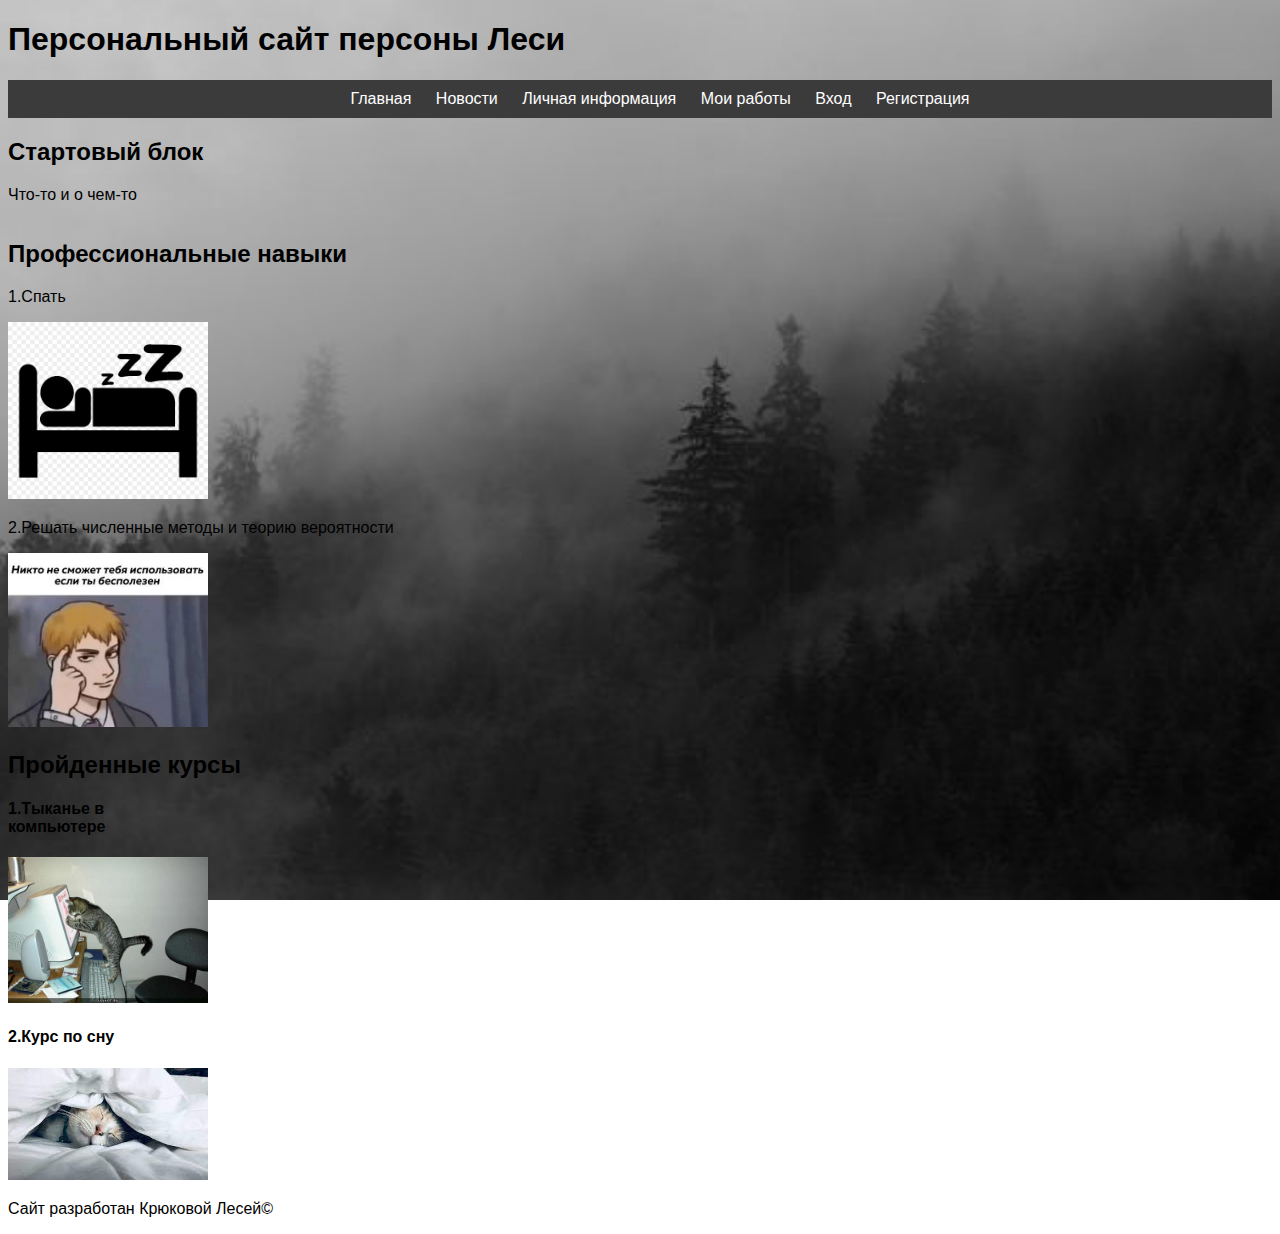
<file: index.html>
<!DOCTYPE html>
<html lang="ru">
<head>
    <meta charset="UTF-8">
    <meta name="viewport" content="width=device-width, initial-scale=1.0">
    <title>Document</title>
    <link rel="stylesheet" href="styles/style.css">
</head>
<body div class="fonIndex">
    <header>
        <h1>Персональный сайт персоны Леси</h1>
        <nav>
            <ul class="textMenu">
                <li><A href = "index.html" style="color: white;">Главная</A></li>
                <li><A href = "pages/news.html" style="color: white;">Новости</A></li>
                <li><A href = "pages/personal.html" style="color: white;">Личная информация</A></li>
                <li><A href = "pages/works/work.html" style="color: white;">Мои работы</A></li>
                <li><A href = "pages/login.html" style="color: white;">Вход</A></li>
                <li><A href = "pages/register.html" style="color: white;">Регистрация</A></li>
            </ul>
        </nav>
    </header>

    <main>
        <section>
            <h2>Стартовый блок</h2>
            <p>Что-то и о чем-то</p>
        </section>
      
        <div class="content1">
            <section>
                <h2>Профессиональные навыки</h2>
                <main>
                    <article>
                        <p>1.Спать</p>
                        <img width="200" src = 'img/Навык сна.jpg' alt = "Навык сна">
                    </article>
                </main>
                
                <acide>
                    <article>
                        <p>2.Решать численные методы и теорию вероятности </p>
                        <img width="200" src = 'img/Умный.jpg' alt = "Smart">
                    </article>
                </acide>
            </section>
        </div>

        <div class="content1">
            <section>
                <h2>Пройденные курсы</h2>
                <main>
                    <article>
                        <h4>1.Тыканье в компьютере</h4>
                        <img width="200" src = 'img/Кот и комп.jpg' alt = "Kot i komp">
                    </article>
                </main>
                <acide>
                    <article>
                        <h4>2.Курс по сну</h4>
                        <img width="200" src = 'img/Сон.jpg' alt = "Sleep">
                    </article>
                </acide>
            </section>
        </div>
    </main>
    
    <footer>
        <p> Сайт разработан Крюковой Лесей© </p>
    </footer>
    
</body>
</html>
</file>
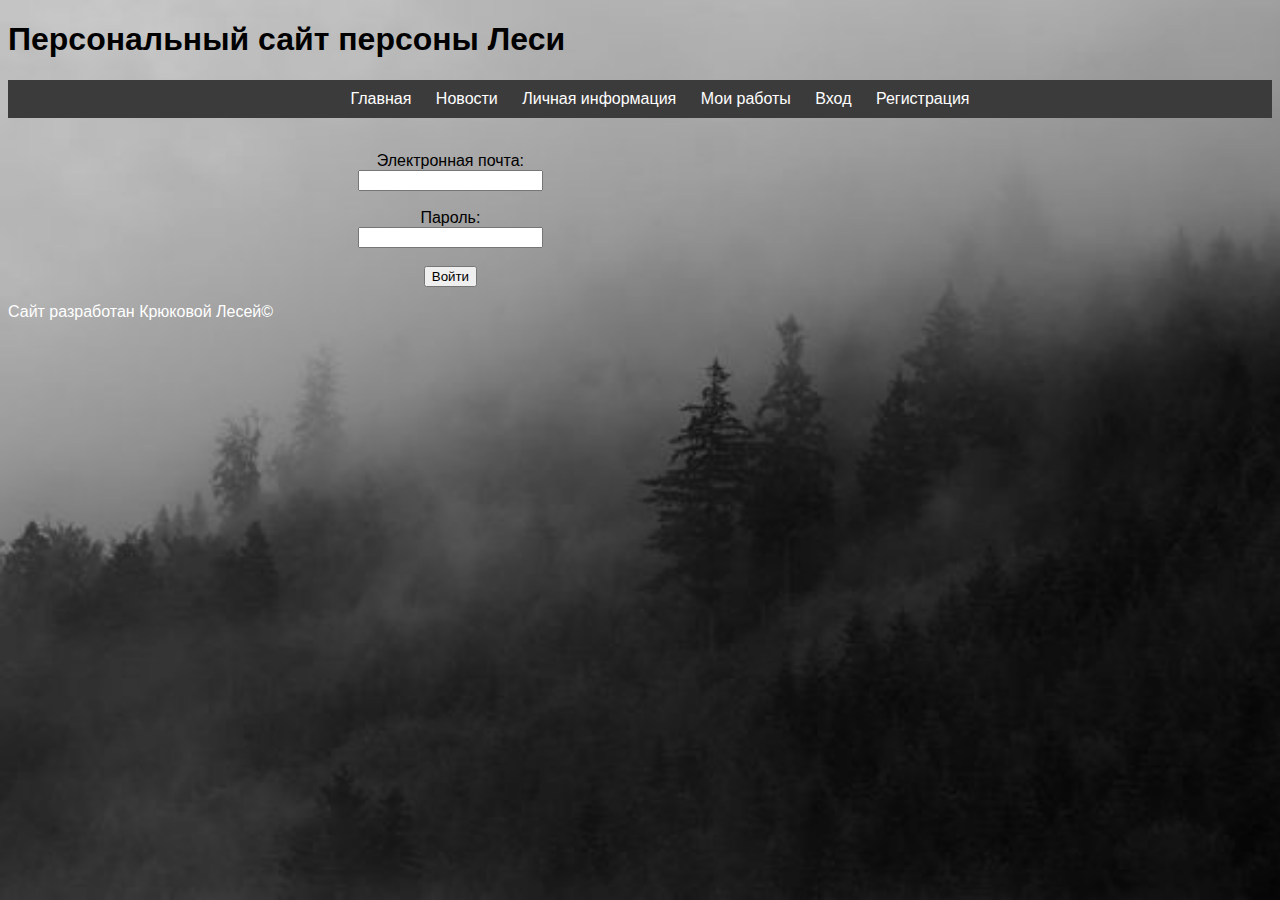
<file: pages/login.html>
<!DOCTYPE html>
<html lang="ru">
<head>
    <meta charset="UTF-8">
    <meta name="viewport" content="width=device-width, initial-scale=1.0">
    <title>Вход</title>
    <link rel="stylesheet" href="../styles/style.css">
</head>
<body>
    <header>
        <h1>Персональный сайт персоны Леси</h1>
        <nav>
            <ul class="textMenu">
                <li><A href = "../index.html" style="color: white;">Главная</A></li>
                <li><A href = "news.html" style="color: white;">Новости</A></li>
                <li><A href = "personal.html" style="color: white;">Личная информация</A></li>
                <li><A href = "works/work.html" style="color: white;">Мои работы</A></li>
                <li><A href = "login.html" style="color: white;">Вход</A></li>
                <li><A href = "register.html" style="color: white;">Регистрация</A></li>
            </ul>
        </nav>
    </header>
    <main>
        <center> 
            <br>
            <label for="email">Электронная почта:</label>
            
            <br>
            <input type="email" id="email" name="email">
            <br>
            <br>
            <label for="password">Пароль:</label>
            
            <br>
            <input type="password" id="password" name="password">
    
            <br>
            <br>
            <button type="submit">Войти</button>
            <br>
        </center>
    </main>
    <footer>
        <p style="color: white;">Сайт разработан Крюковой Лесей©</p>
    </footer>
</body>
</html>
</file>
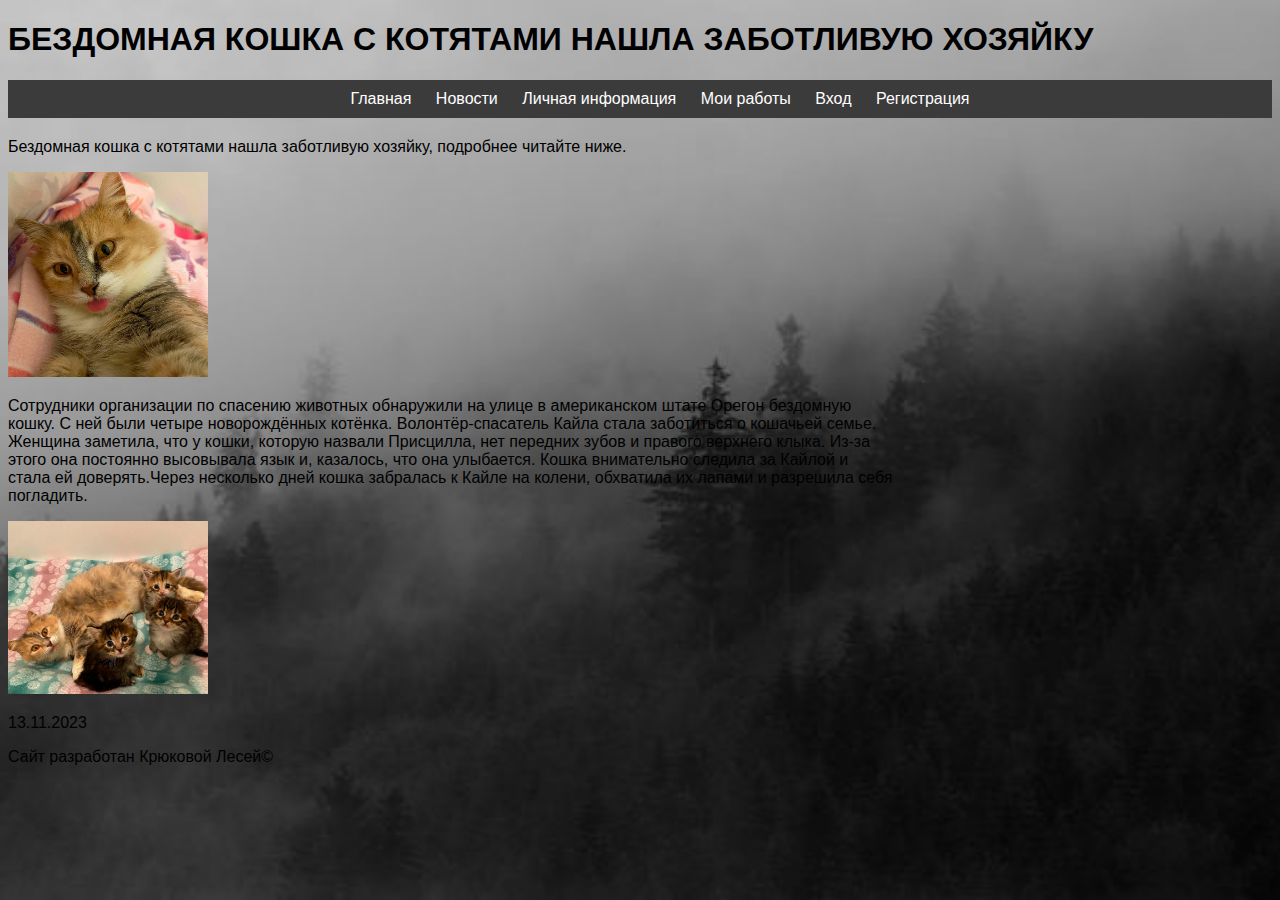
<file: pages/new1.html>
<!DOCTYPE html>
<html lang="ru">
<head>
    <meta charset="UTF-8">
    <meta name="viewport" content="width=device-width, initial-scale=1.0">
    <title>Новость</title>
    <link rel="stylesheet" href="../styles/style.css">
</head>
<body>
    <header>
        <h1>БЕЗДОМНАЯ КОШКА С КОТЯТАМИ НАШЛА ЗАБОТЛИВУЮ ХОЗЯЙКУ</h2>
            <nav>
                <ul class="textMenu">
                    <li><A href = "../index.html" style="color: white;">Главная</A></li>
                    <li><A href = "news.html" style="color: white;">Новости</A></li>
                    <li><A href = "personal.html" style="color: white;">Личная информация</A></li>
                    <li><A href = "works/work.html" style="color: white;">Мои работы</A></li>
                    <li><A href = "login.html" style="color: white;">Вход</A></li>
                    <li><A href = "register.html" style="color: white;">Регистрация</A></li>
                </ul>
            </nav>
    </header>
    
    <main>
        <section>
            <h2></h2>
            <p>Бездомная кошка с котятами нашла заботливую хозяйку, подробнее читайте ниже.</p>
            <img width="200" src = '../img/Новость про кошку.jpg' alt = "Cat">
            <p>Сотрудники организации по спасению животных обнаружили на улице в американском штате Орегон бездомную кошку. 
               С ней были четыре новорождённых котёнка. Волонтёр-спасатель Кайла стала заботиться о кошачьей семье. 
               Женщина заметила, что у кошки, которую назвали Присцилла, нет передних зубов и правого верхнего клыка. 
               Из-за этого она постоянно высовывала язык и, казалось, что она улыбается. 
               Кошка внимательно следила за Кайлой и стала ей доверять.Через несколько дней кошка забралась к Кайле на колени, 
               обхватила их лапами и разрешила себя погладить.
            </p>
            <img width="200" src = '../img/Кошка и котята.jpg' alt = "Cat">
        </section>
    </main>

    <footer>
        <p>13.11.2023</p>
        <p>Сайт разработан Крюковой Лесей© </p>
    </footer>
</body>
</html>
</file>
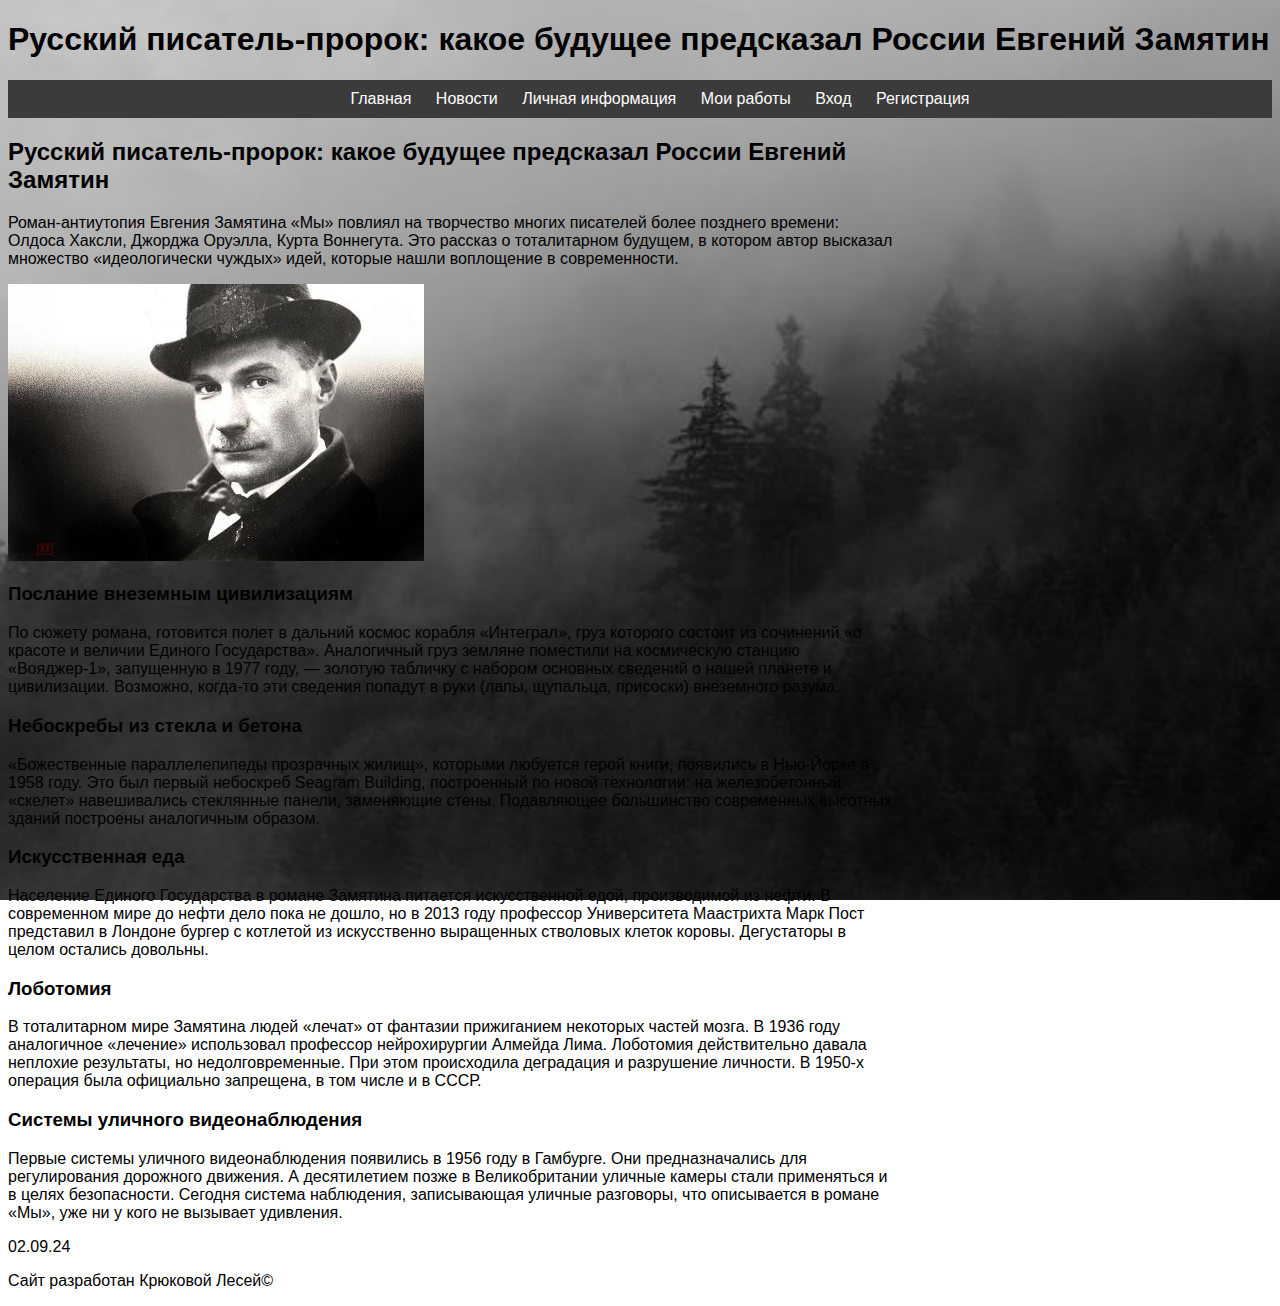
<file: pages/new2.html>
<!DOCTYPE html>
<html lang="ru">
<head>
    <meta charset="UTF-8">
    <meta name="viewport" content="width=device-width, initial-scale=1.0">
    <title>Document</title>
    <link rel="stylesheet" href="../styles/style.css">
</head>
<body>
    <header>
        <h1>Русский писатель-пророк: какое будущее предсказал России Евгений Замятин</h2>
            <nav>
                <ul class="textMenu">
                    <li><A href = "../index.html" style="color: white;">Главная</A></li>
                    <li><A href = "news.html" style="color: white;">Новости</A></li>
                    <li><A href = "personal.html" style="color: white;">Личная информация</A></li>
                    <li><A href = "works/work.html" style="color: white;">Мои работы</A></li>
                    <li><A href = "login.html" style="color: white;">Вход</A></li>
                    <li><A href = "register.html" style="color: white;">Регистрация</A></li>
                </ul>
            </nav>
    </header>
    
    <main>
        <section>
            <h2>Русский писатель-пророк: какое будущее предсказал России Евгений Замятин</h2>
            <p>
                Роман-антиутопия Евгения Замятина «Мы» повлиял на творчество многих писателей 
                более позднего времени: Олдоса Хаксли, Джорджа Оруэлла, Курта Воннегута. 
                Это рассказ о тоталитарном будущем, в котором автор высказал множество 
                «идеологически чуждых» идей, которые нашли воплощение в современности.
            </p>
            <img src="../img/z1.jpg">
            <h3>Послание внеземным цивилизациям</h3>
            <p>
                По сюжету романа, готовится полет в дальний космос корабля «Интеграл», 
                груз которого состоит из сочинений «о красоте и величии Единого Государства». 
                Аналогичный груз земляне поместили на космическую станцию «Вояджер-1», 
                запущенную в 1977 году, — золотую табличку с набором основных сведений о 
                нашей планете и цивилизации. Возможно, когда-то эти сведения попадут в 
                руки (лапы, щупальца, присоски) внеземного разума.
            </p>
            <h3>Небоскребы из стекла и бетона</h3>
            <p>
                «Божественные параллелепипеды прозрачных жилищ», которыми любуется герой книги, 
                появились в Нью-Йорке в 1958 году. Это был первый небоскреб Seagram Building, 
                построенный по новой технологии: на железобетонный «скелет» навешивались 
                стеклянные панели, заменяющие стены. Подавляющее большинство современных 
                высотных зданий построены аналогичным образом.
            </p>
            <h3>Искусственная еда</h3>
            <p>
                Население Единого Государства в романе Замятина питается искусственной едой, 
                производимой из нефти. В современном мире до нефти дело пока не дошло, 
                но в 2013 году профессор Университета Маастрихта Марк Пост представил 
                в Лондоне бургер с котлетой из искусственно выращенных стволовых клеток коровы. 
                Дегустаторы в целом остались довольны.
            </p>
            <h3>Лоботомия</h3>
            <p>
                В тоталитарном мире Замятина людей «лечат» от фантазии прижиганием некоторых 
                частей мозга. В 1936 году аналогичное «лечение» использовал профессор нейрохирургии 
                Алмейда Лима. Лоботомия действительно давала неплохие результаты, но недолговременные. 
                При этом происходила деградация и разрушение личности. В 1950-х операция была 
                официально запрещена, в том числе и в СССР.
            </p>
            <h3>Системы уличного видеонаблюдения</h3>
            <p>
                Первые системы уличного видеонаблюдения появились в 1956 году в Гамбурге. 
                Они предназначались для регулирования дорожного движения. А десятилетием позже в 
                Великобритании уличные камеры стали применяться и в целях безопасности. 
                Сегодня система наблюдения, записывающая уличные разговоры, что описывается в романе «Мы», 
                уже ни у кого не вызывает удивления.
            </p>
        </section>
    </main>

    <footer>
        <span>02.09.24</span>
        <p>Сайт разработан Крюковой Лесей© </p>
    </footer>
</body>
</html>
</file>
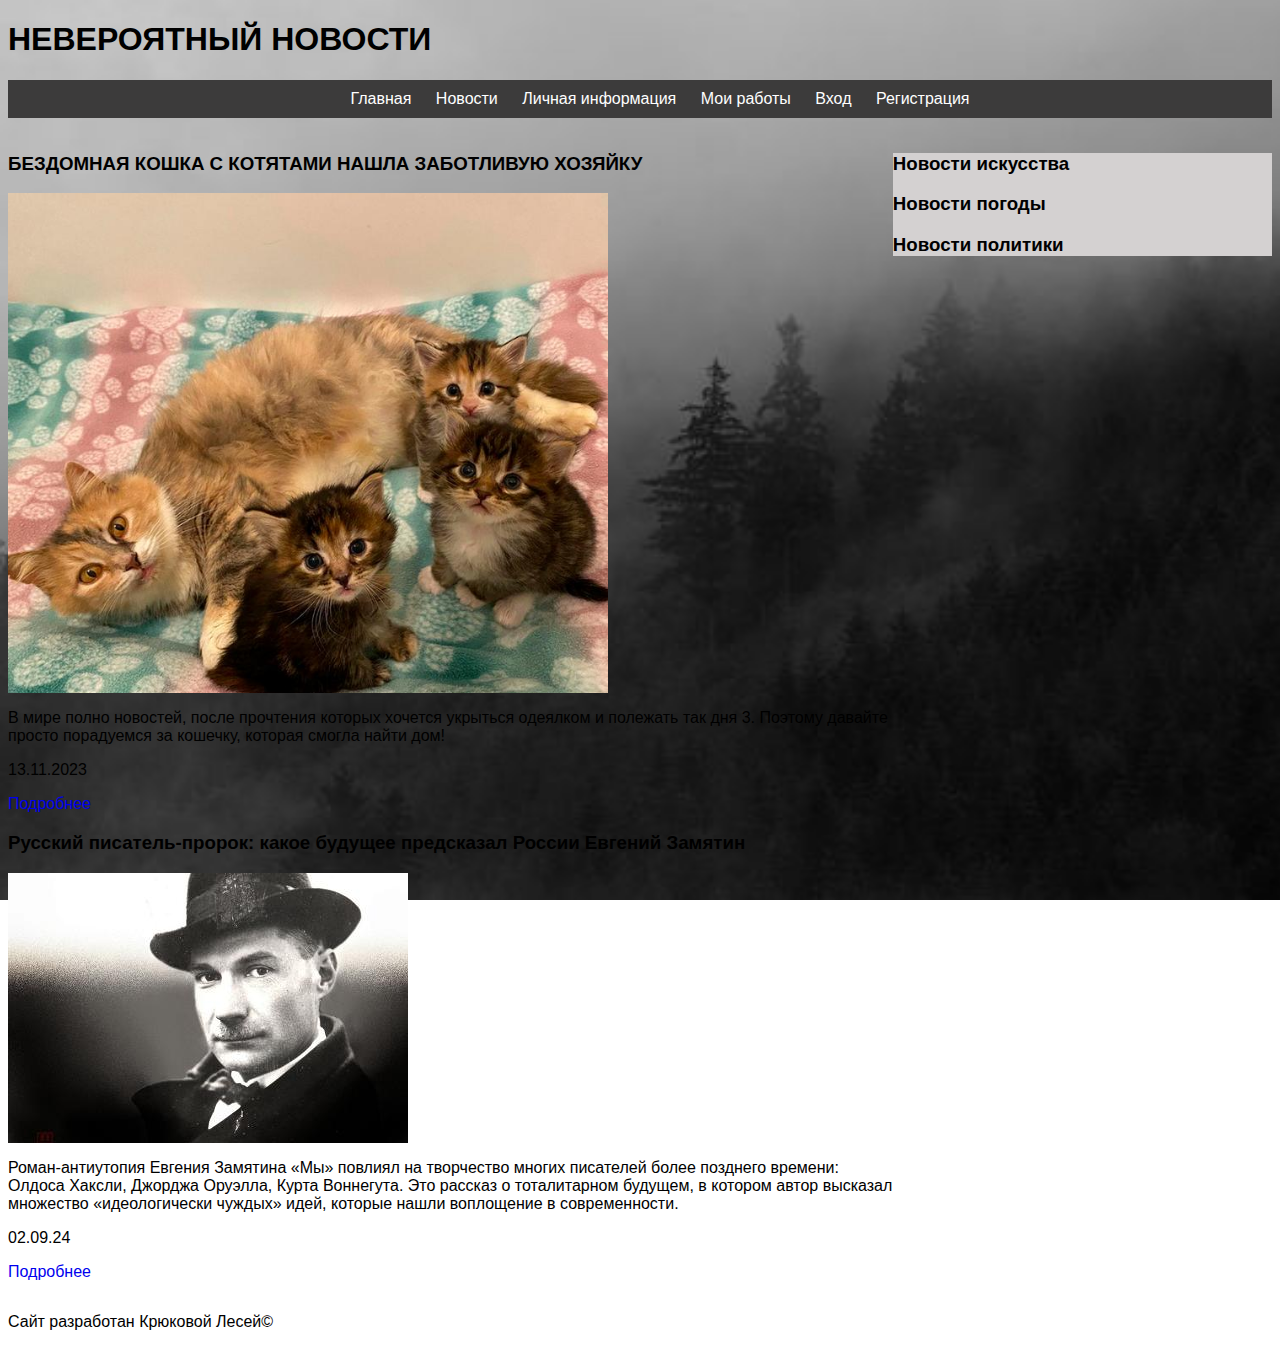
<file: pages/news.html>
<!DOCTYPE html>
<html lang="ru">
<head>
    <meta charset="UTF-8">
    <meta name="viewport" content="width=device-width, initial-scale=1.0">
    <title>Новости</title>
    <link rel="stylesheet" href="../styles/style.css">
</head>
<body>
    <header>
        <h1>НЕВЕРОЯТНЫЙ НОВОСТИ</h1>
        <nav></nav>
            <ul class="textMenu">
                <li><A href = "../index.html" style="color: white;">Главная</A></li>
                <li><A href = "news.html" style="color: white;">Новости</A></li>
                <li><A href = "personal.html" style="color: white;">Личная информация</A></li>
                <li><A href = "works/work.html" style="color: white;">Мои работы</A></li>
                <li><A href = "login.html" style="color: white;">Вход</A></li>
                <li><A href = "register.html" style="color: white;">Регистрация</A></li>
            </ul>
        </nav>
    </header>

    <div class="content">
        <main>
            <article>
                <h3>БЕЗДОМНАЯ КОШКА С КОТЯТАМИ НАШЛА ЗАБОТЛИВУЮ ХОЗЯЙКУ</h3>
                <div class="new1"></div>
                <p>
                    В мире полно новостей, после прочтения которых хочется укрыться одеялком и полежать так дня 3. 
                    Поэтому давайте просто порадуемся за кошечку, которая смогла найти дом!
                </p>
                <span>13.11.2023</span>
                <p><a href = "new1.html">Подробнее</a></p>
            </article>
    
            <article>
                <h3>Русский писатель-пророк: какое будущее предсказал России Евгений Замятин</h3>
                <div class="new2"></div>
                <p>
                    Роман-антиутопия Евгения Замятина «Мы» повлиял на творчество многих писателей более 
                    позднего времени: Олдоса Хаксли, Джорджа Оруэлла, Курта Воннегута. 
                    Это рассказ о тоталитарном будущем, в котором автор высказал множество 
                    «идеологически чуждых» идей, которые нашли воплощение в современности.
                </p>
                <span>02.09.24</span>
                <p><a href = "new2.html">Подробнее</a></p>
            </article>
        </main>
        <aside>
            <article class="kolonka">
                <h3>Новости искусства</h3>
                <h3>Новости погоды</h3>
                <h3>Новости политики</h3>
            </article>
        </aside>
    </div>
    
    <footer>
       <p> Сайт разработан Крюковой Лесей© </p>
    </footer>
</body>
</html>
</file>
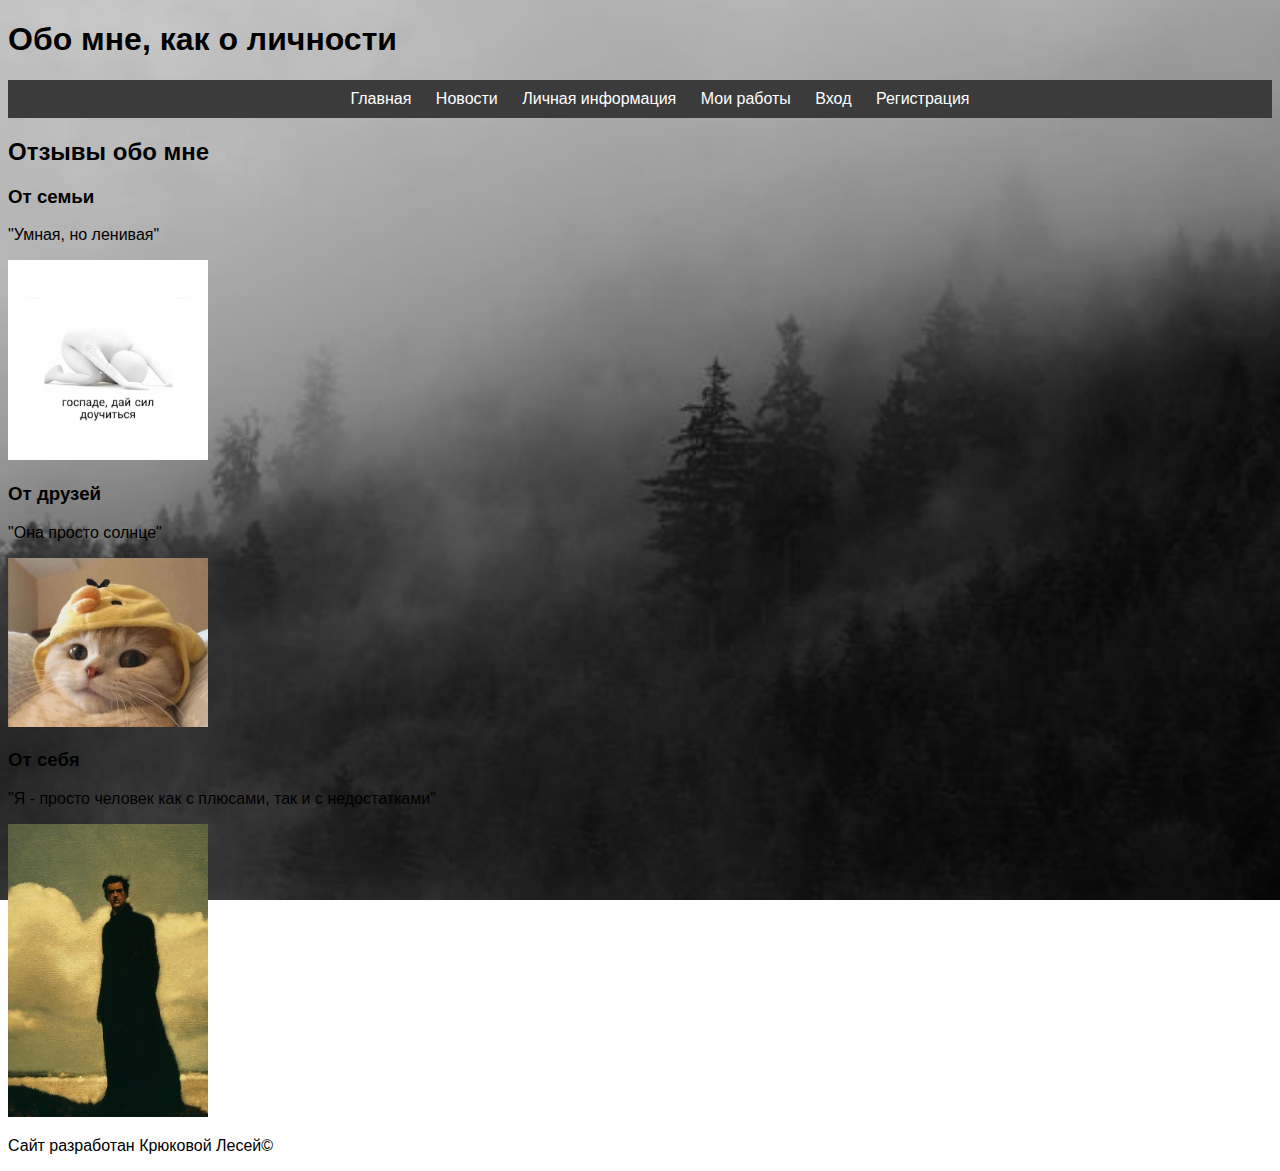
<file: pages/personal.html>
<!DOCTYPE html>
<html lang="ru">
<head>
    <meta charset="UTF-8">
    <meta name="viewport" content="width=device-width, initial-scale=1.0">
    <title>Обо мне</title>
    <link rel="stylesheet" href="../styles/style.css">
</head>
<body>
    <header>
        <h1>Обо мне, как о личности</h1>
        <nav>
            <ul class="textMenu">
                <li><A href = "../index.html" style="color: white;">Главная</A></li>
                <li><A href = "news.html" style="color: white;">Новости</A></li>
                <li><A href = "personal.html" style="color: white;">Личная информация</A></li>
                <li><A href = "works/work.html" style="color: white;">Мои работы</A></li>
                <li><A href = "login.html" style="color: white;">Вход</A></li>
                <li><A href = "register.html" style="color: white;">Регистрация</A></li>
            </ul>
        </nav>
    </header>

    <main>
        <section>
            <h2>Отзывы обо мне</h2>
            <article>
                <h3>От семьи</h3>
                <p>"Умная, но ленивая"</p>
                <img width="200" src = '../img/господи.jpg' alt = "умная, но ленивая">
            </article>
            <article>
                <h3>От друзей</h3>
                <p>"Она просто солнце"</p>
                <img width="200" src = '../img/Солнышко.jpg' alt = "солнышко">
            </article>
            <article>
                <h3>От себя</h3>
                <p>"Я - просто человек как с плюсами, так и с недостатками"</p>
                <img width="200" src = '../img/норм чел.jpg' alt = "норман">
            </article>
        </section>
    </main>
    
    <footer>
        <p> Сайт разработан Крюковой Лесей© </p>
    </footer>
    
</body>
</html>
</file>
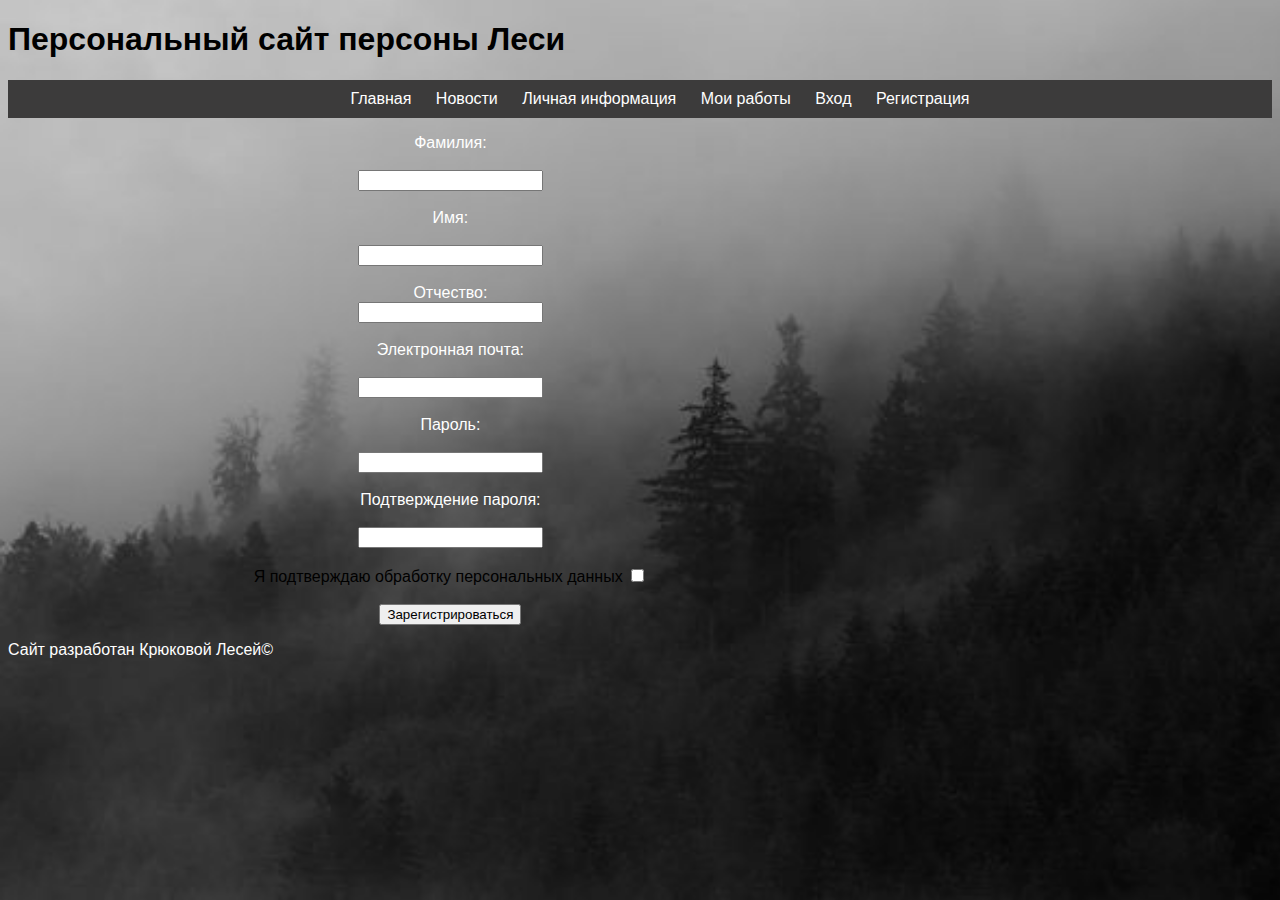
<file: pages/register.html>
<!DOCTYPE html>
<html lang="ru">
<head>
    <meta charset="UTF-8">
    <meta name="viewport" content="width=device-width, initial-scale=1.0">
    <title>Регистрация</title>
    <link rel="stylesheet" href="../styles/style.css">
</head>
<body>

    <header>
        <h1>Персональный сайт персоны Леси</h1>
        <nav>
            <ul class="textMenu">
                <li><A href = "../index.html" style="color: white;">Главная</A></li>
                <li><A href = "news.html" style="color: white;">Новости</A></li>
                <li><A href = "personal.html" style="color: white;">Личная информация</A></li>
                <li><A href = "works/work.html" style="color: white;">Мои работы</A></li>
                <li><A href = "login.html" style="color: white;">Вход</A></li>
                <li><A href = "register.html" style="color: white;">Регистрация</A></li>
            </ul>
        </nav>
    </header>

    <main>
        <center>  
            <form>
                <label for="surname" style="color: white;">Фамилия:</label>
                <br>
                <br>
                <input type="text" id="surname" name="surname">
                <br>
                <br>
                <label for="name" style="color: white;">Имя:</label>
                <br>
                <br>
                <input type="text" id="name" name="name">
                    <br>
                    <br>
                <label for="Patronymic" style="color: white;">Отчество:</label>
                <br>
                
                <input type="text" id="Patronymic" name="Patronymic">
                <br>
                <br>
                <label for="email" style="color: white;">Электронная почта:</label>
                <br>
                <br>
                <input type="email" id="email" name="email">
                <br>
                <br>
                <label for="password" style="color: white;">Пароль:</label>
                <br>
                <br>
                <input type="password" id="password" name="password">
                <br>
                <br>
                <label for="password" style="color: white;">Подтверждение пароля:</label>
                <br>
                <br>
                <input type="password" id="password" name="password">
                <br>
                <br>
                Я подтверждаю обработку персональных данных <input name="pers" type="checkbox" name="yes">
                <br>
                <br>
                <button type="submit">Зарегистрироваться</button>
                <br>
            </form>
        </center>
    </main>
    <footer>
        <p style="color: white;">Сайт разработан Крюковой Лесей©</p>
    </footer>
</body>
</html>
</file>
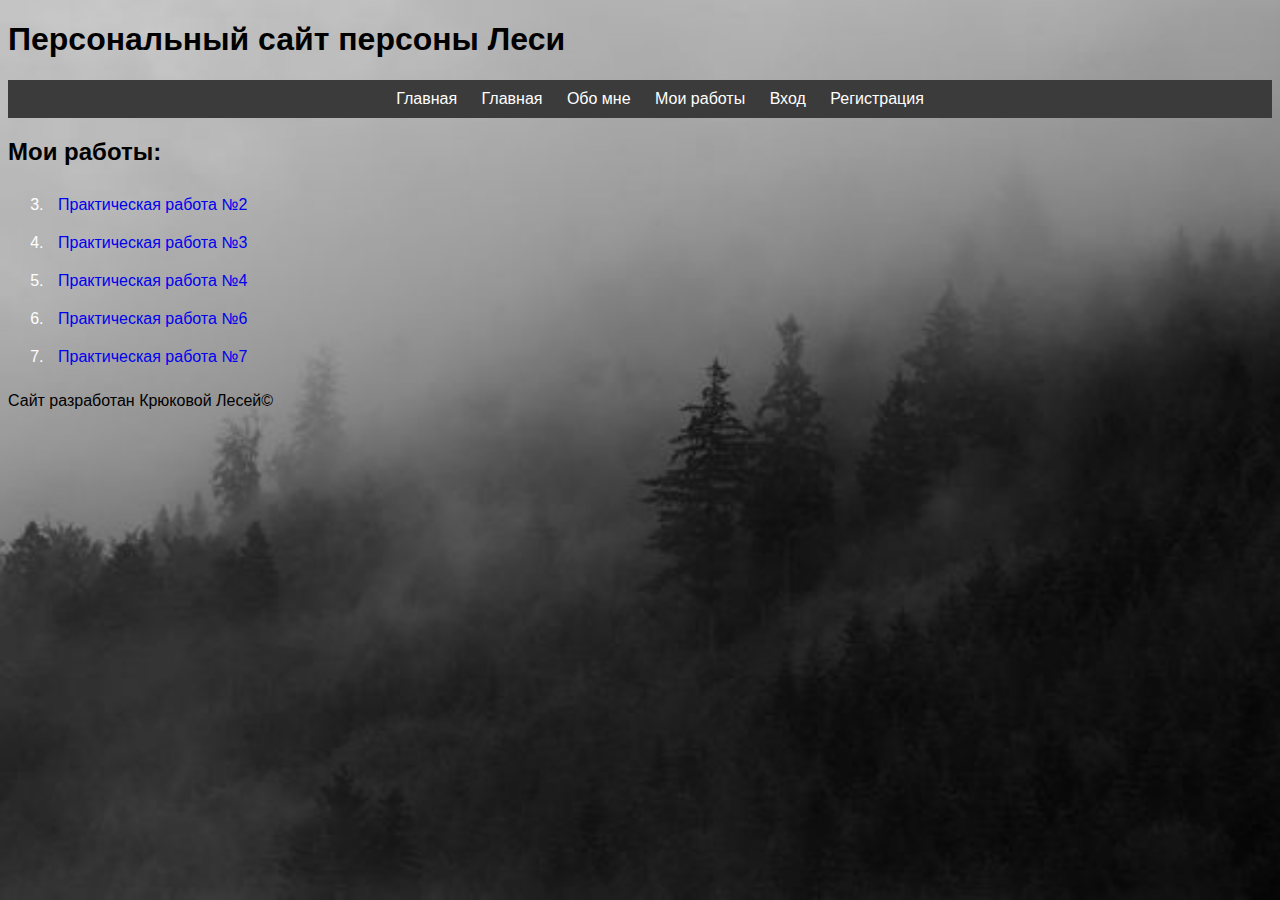
<file: pages/works/work.html>
<!DOCTYPE html>
<html lang="en">
<head>
    <meta charset="UTF-8">
    <meta name="viewport" content="width=device-width, initial-scale=1.0">
    <title>Мои работы</title>
    <link rel="stylesheet" href="../../styles/style.css">
</head>
<body>
    
    <header>
        <h1>Персональный сайт персоны Леси</h1>
        <nav>
            <ul class="textMenu">
                <li><A href = "../../index.html" style="color: white;">Главная</A></li>
                <li><A href = "../../index.html" style="color: white;">Главная</A></li>
                <li><A href = "../personal.html" style="color: white;">Обо мне</A></li>
                <li><A href = "work.html" style="color: white;">Мои работы</A></li>
                <li><A href = "../login.html" style="color: white;">Вход</A></li>
                <li><A href = "../register.html" style="color: white;">Регистрация</A></li>
            </ul>
        </nav>
    </header>

    <main>
        <h2>Мои работы:</h2>
        <ol start="3">
            <li><a href="pr2/pr2.html">Практическая работа №2</a></li>
            <li><a href="pr3/pr3.html">Практическая работа №3</a></li>
            <li><a href="pr4/pr4.html">Практическая работа №4</a></li>
            <li><a href="pr6/pr6.html">Практическая работа №6</a></li>
            <li><a href="pr7/pr7.html">Практическая работа №7</a></li>
        </ol>
    </main>
    <footer>
        <p> Сайт разработан Крюковой Лесей© </p>
    </footer>
</body>
</html>
</file>
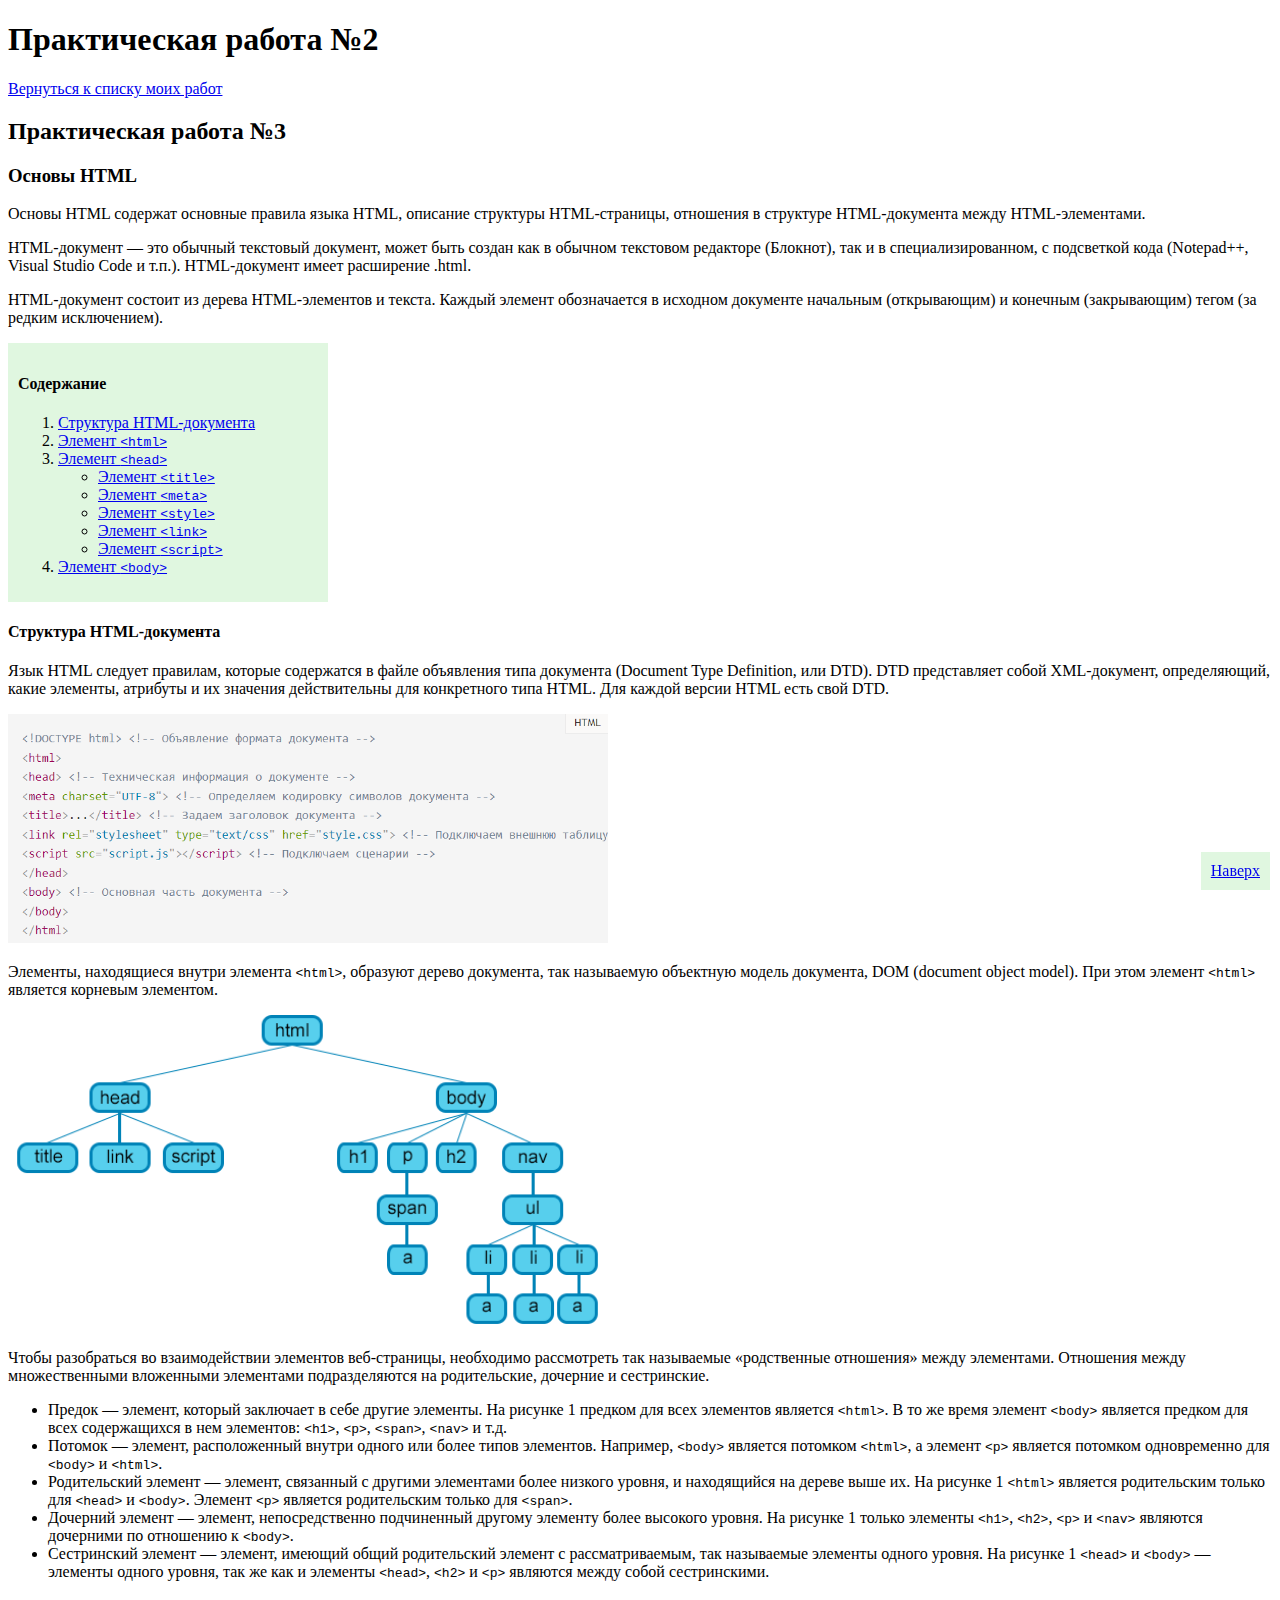
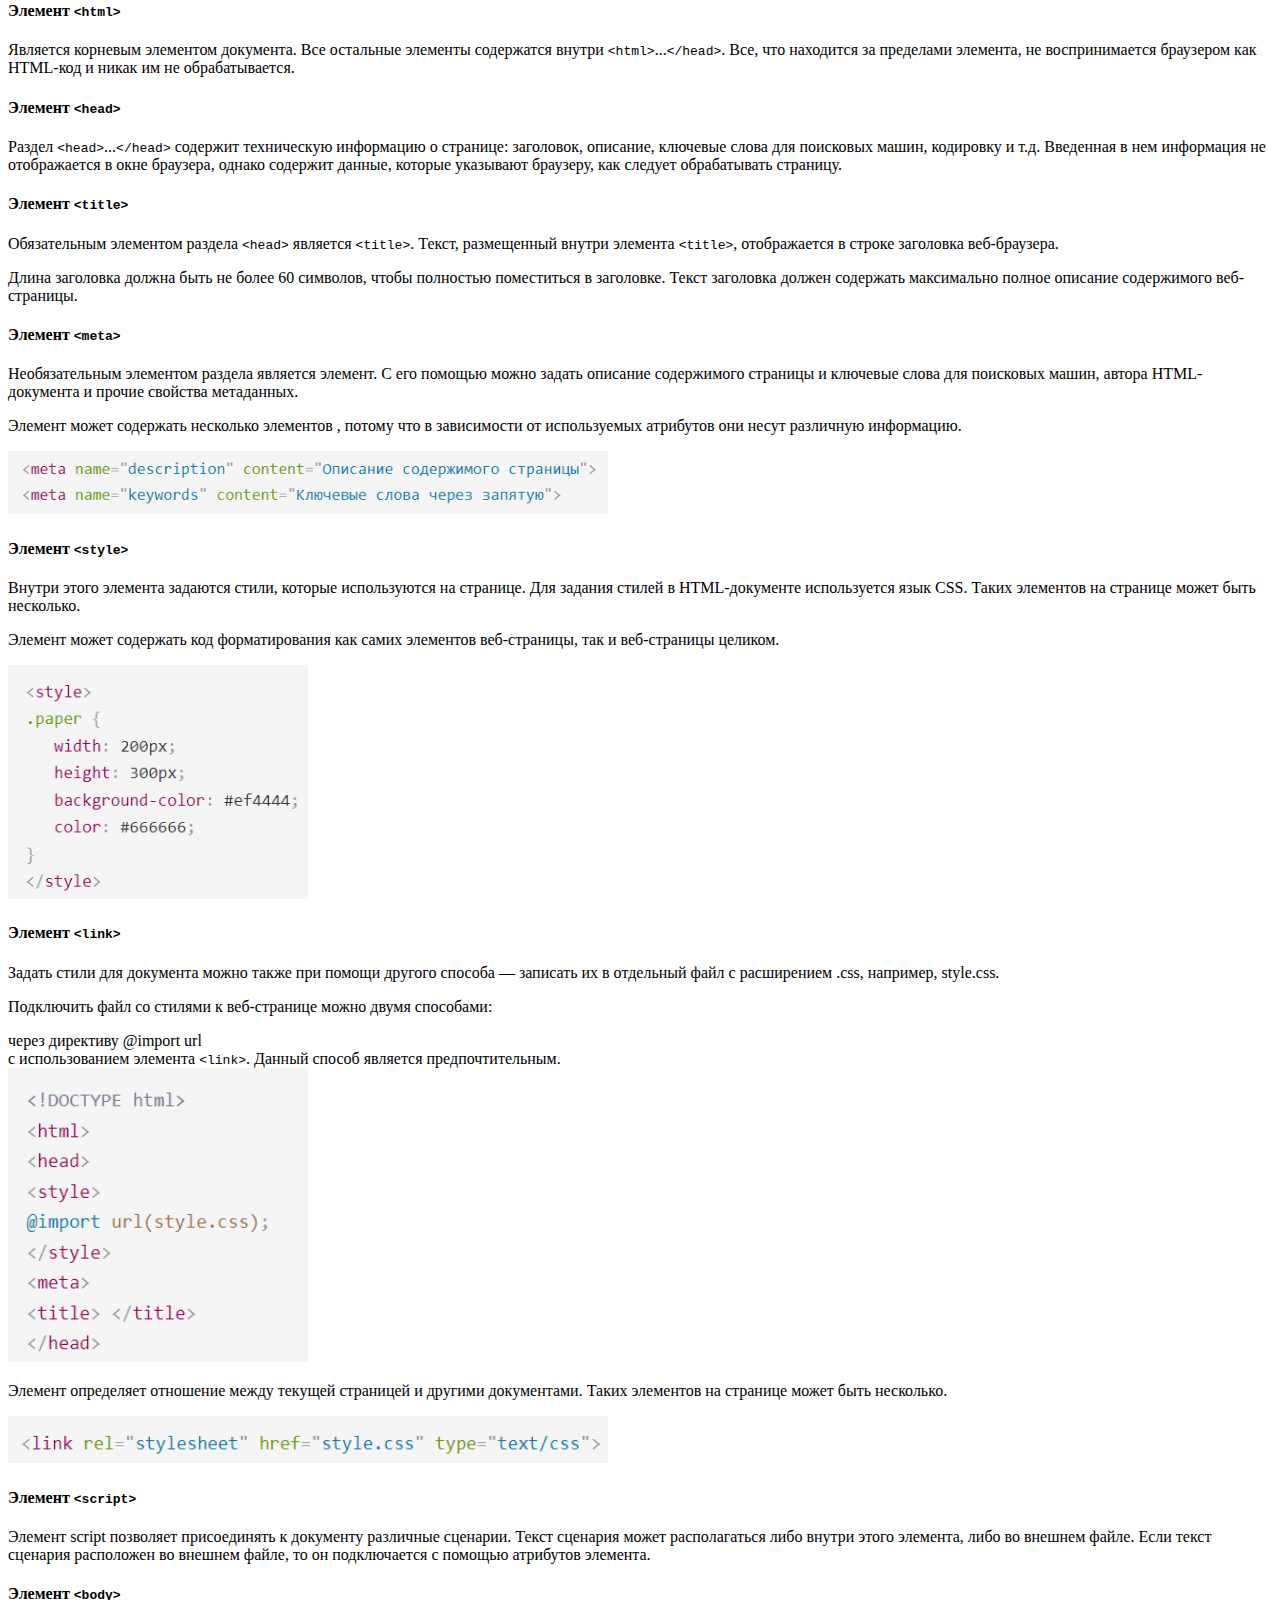
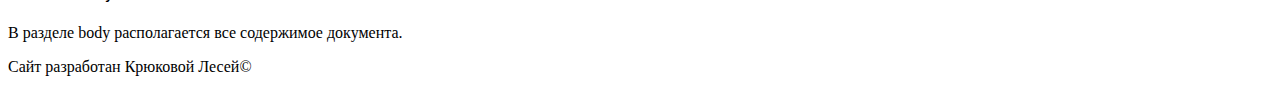
<file: pages/works/pr2/pr2.html>
<!DOCTYPE html>
<html lang="ru">
<head>
    <meta charset="UTF-8">
    <meta name="viewport" content="width=device-width, initial-scale=1.0">
    <title>Крюкова: пр3 вариант 1</title>
    <link rel="stylesheet" href="pr2.css">
</head>
<body>
    <header>
        <h1>Практическая работа №2</h1>
        <a href="../work.html">Вернуться к списку моих работ</a>
    </header>
    <main>
        <h2>Практическая работа №3</h2>
        <h3>Основы HTML</h3>
        <p>
            Основы HTML содержат основные правила языка HTML, 
            описание структуры HTML-страницы, отношения в структуре HTML-документа между HTML-элементами.
        </p>
        <p>
            HTML-документ — это обычный текстовый документ, может быть создан как в обычном 
            текстовом редакторе (Блокнот), так и в специализированном, с подсветкой кода 
            (Notepad++, Visual Studio Code и т.п.). HTML-документ имеет расширение .html.
        </p>
        <p>
            HTML-документ состоит из дерева HTML-элементов и текста. Каждый элемент обозначается 
            в исходном документе начальным (открывающим) и конечным (закрывающим) тегом (за редким исключением).
        </p>


        <div class="Soderjanie">
            <h4>Содержание</h4>
            <ol type="1" class="discipl">
                <li>
                    <a href="#1">Структура HTML-документа</a>
                </li>
                <li>
                    <a href="#2">Элемент <kbd>&lt;html&gt;</kbd></a>
                </li>
                <li><a href="#3">Элемент <kbd>&lt;head&gt;</kbd></a>
                    <ul type="circle">
                        <li><a href="#4">Элемент <kbd>&lt;title&gt;</kbd></a></li>
                        <li><a href="#5">Элемент <kbd>&lt;meta&gt;</kbd></a></li>
                        <li><a href="#6">Элемент <kbd>&lt;style&gt;</kbd></a></li>
                        <li><a href="#7">Элемент <kbd>&lt;link&gt;</kbd></a></li>
                        <li><a href="#8">Элемент <kbd>&lt;script&gt;</kbd></a></li>
                    </ul>
                </li>
                <li>
                    <a href="#9">Элемент <kbd>&lt;body&gt;</kbd></a>
                </li>
            </ol>
        </div>


        <h4 id="1">Структура HTML-документа</h4>
        <p>
            Язык HTML следует правилам, которые содержатся в файле объявления типа документа 
            (Document Type Definition, или DTD). DTD представляет собой XML-документ, 
            определяющий, какие элементы, атрибуты и их значения действительны для конкретного типа HTML. 
            Для каждой версии HTML есть свой DTD.
        </p>
        <img src="img/img1.png" width="600">
        <p>
            Элементы, находящиеся внутри элемента <kbd>&lt;html&gt;</kbd>, образуют дерево документа, так называемую 
            объектную модель документа, DOM (document object model). При этом элемент <kbd>&lt;html&gt;</kbd> является корневым элементом.

        </p>
        <img src="img/DOM.png" width="600">
        <p>
            Чтобы разобраться во взаимодействии элементов веб-страницы, необходимо рассмотреть так 
            называемые «родственные отношения» между элементами. Отношения между множественными 
            вложенными элементами подразделяются на родительские, дочерние и сестринские.
        </p>
        <ul type="disk">
            <li>
                Предок — элемент, который заключает в себе другие элементы. На рисунке 1 предком для 
                всех элементов является <kbd>&lt;html&gt;</kbd>. В то же время элемент <kbd>&lt;body&gt;</kbd> 
                является предком для всех содержащихся в нем элементов: <kbd>&lt;h1&gt;</kbd>, <kbd>&lt;p&gt;</kbd>, 
                <kbd>&lt;span&gt;</kbd>, <kbd>&lt;nav&gt;</kbd> и т.д.
            </li>
            <li>
                Потомок — элемент, расположенный внутри одного или более типов элементов. Например, <kbd>&lt;body&gt;</kbd> 
                является потомком <kbd>&lt;html&gt;</kbd>, а элемент <kbd>&lt;p&gt;</kbd> является потомком одновременно для 
                <kbd>&lt;body&gt;</kbd> и <kbd>&lt;html&gt;</kbd>.
            </li>
            <li>
                Родительский элемент — элемент, связанный с другими элементами более низкого уровня, и находящийся на дереве 
                выше их. На рисунке 1 <kbd>&lt;html&gt;</kbd> является родительским только для <kbd>&lt;head&gt;</kbd> и <kbd>&lt;body&gt;</kbd>. 
                Элемент <kbd>&lt;p&gt;</kbd> является родительским только для <kbd>&lt;span&gt;</kbd>.
            </li>
            <li>
                Дочерний элемент — элемент, непосредственно подчиненный другому элементу более высокого уровня. 
                На рисунке 1 только элементы <kbd>&lt;h1&gt;</kbd>, <kbd>&lt;h2&gt;</kbd>, <kbd>&lt;p&gt;</kbd> 
                и <kbd>&lt;nav&gt;</kbd> являются дочерними по отношению к <kbd>&lt;body&gt;</kbd>.
            </li>
            <li>
                Сестринский элемент — элемент, имеющий общий родительский элемент с рассматриваемым, так называемые 
                элементы одного уровня. На рисунке 1 <kbd>&lt;head&gt;</kbd> и <kbd>&lt;body&gt;</kbd> — элементы одного уровня, 
                так же как и элементы <kbd>&lt;head&gt;</kbd>, <kbd>&lt;h2&gt;</kbd> и <kbd>&lt;p&gt;</kbd> являются между собой сестринскими.
            </li>
        </ul>


        <h4 id="2">Элемент <kbd>&lt;html&gt;</kbd></h4>
        <p>
            Является корневым элементом документа. Все остальные элементы содержатся внутри <kbd>&lt;html&gt;</kbd>...<kbd>&lt;/head&gt;</kbd>. 
            Все, что находится за пределами элемента, не воспринимается браузером как HTML-код и никак им не обрабатывается.
        </p>


        <h4 id="3">Элемент <kbd>&lt;head&gt;</kbd></h4>
        <p>
            Раздел <kbd>&lt;head&gt;</kbd>...<kbd>&lt;/head&gt;</kbd> содержит техническую информацию о странице: заголовок, описание, ключевые слова 
            для поисковых машин, кодировку и т.д. Введенная в нем информация не отображается в окне браузера, однако содержит данные, 
            которые указывают браузеру, как следует обрабатывать страницу.
        </p>


        <h4 id="4">Элемент <kbd>&lt;title&gt;</kbd></html></h4>
        <p>
            Обязательным элементом раздела <kbd>&lt;head&gt;</kbd> является <kbd>&lt;title&gt;</kbd>. Текст, размещенный внутри элемента 
            <kbd>&lt;title&gt;</kbd>, отображается в строке заголовка веб-браузера.
        </p>
        <p>
            Длина заголовка должна быть не более 60 символов, чтобы полностью поместиться в заголовке. Текст заголовка должен 
            содержать максимально полное описание содержимого веб-страницы.
        </p>


        <h4 id="5">Элемент <kbd>&lt;meta&gt;</kbd></html></h4>
        <p>
            Необязательным элементом раздела является элемент. С его помощью можно задать описание содержимого страницы и ключевые 
            слова для поисковых машин, автора HTML-документа и прочие свойства метаданных.
        </p>
        <p>
            Элемент может содержать несколько элементов , потому что в зависимости от используемых атрибутов они несут различную информацию.
        </p>
        <img src="img/img2.png" width="600">


        <h4 id="6">Элемент <kbd>&lt;style&gt;</kbd></h4>
        <p>
            Внутри этого элемента задаются стили, которые используются на странице. Для задания стилей в HTML-документе используется 
            язык CSS. Таких элементов на странице может быть несколько.
        </p>
        <p>
            Элемент может содержать код форматирования как самих элементов веб-страницы, так и веб-страницы целиком.
        </p>
        <img src="img/img3.png" width="300">


        <h4 id="7">Элемент <kbd>&lt;link&gt;</kbd></h4>
        <p>
            Задать стили для документа можно также при помощи другого способа — записать их в отдельный файл 
            с расширением .css, например, style.css. 
        </p>
        <p>
            Подключить файл со стилями к веб-странице можно двумя способами:
        </p>
        <lu type="disk">
            <li>через директиву @import url</li>
            <li>с использованием элемента <kbd>&lt;link&gt;</kbd>. Данный способ является предпочтительным.</li>
        </lu>
        <img src="img/img4.png" width="300">
        <p>
            Элемент определяет отношение между текущей страницей и другими документами. 
            Таких элементов на странице может быть несколько.
        </p>
        <img src="img/img5.png" width="600">


        <h4 id="8">Элемент <kbd>&lt;script&gt;</kbd></h4>
        <p>
            Элемент script позволяет присоединять к документу различные сценарии. Текст сценария может 
            располагаться либо внутри этого элемента, либо во внешнем файле. Если текст сценария расположен во внешнем файле, 
            то он подключается с помощью атрибутов элемента.
        </p>


        <h4 id="9">Элемент <kbd>&lt;body&gt;</kbd></h4>
        <p>
            В разделе body располагается все содержимое документа.
        </p>


        <div class="top"><a href="#top">Наверх</a></div>
    </main>
    <footer>
        <p>Сайт разработан Крюковой Лесей©</p>
    </footer>
</body>
</html>
</file>
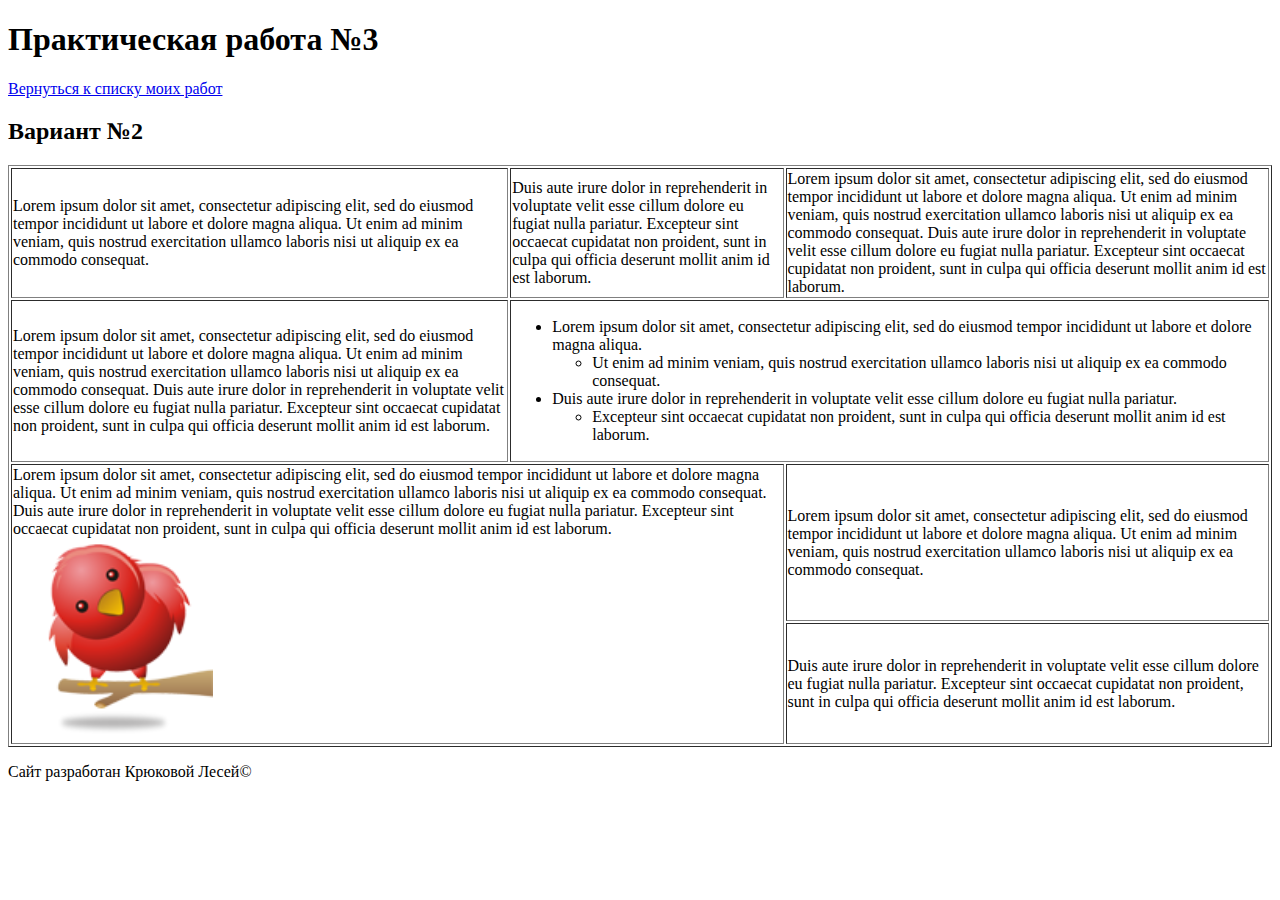
<file: pages/works/pr3/pr3.html>
<!DOCTYPE html>
<html lang="ru">
<head>
    <meta charset="UTF-8">
    <meta name="viewport" content="width=device-width, initial-scale=1.0">
    <title>Document</title>
</head>
<body>
    <header>
        <h1>Практическая работа №3</h1>
        <a href="../work.html">Вернуться к списку моих работ</a>
    </header>
    <main>
        <h2>Вариант №2</h2>
        <table border="1">
            <tr>
                <td>
                    Lorem ipsum dolor sit amet, consectetur adipiscing elit, 
                    sed do eiusmod tempor incididunt ut labore et dolore magna aliqua. 
                    Ut enim ad minim veniam, quis nostrud exercitation ullamco laboris 
                    nisi ut aliquip ex ea commodo consequat. 
                </td>
                <td>
                    Duis aute irure dolor in reprehenderit in voluptate velit esse cillum 
                    dolore eu fugiat nulla pariatur. Excepteur sint occaecat cupidatat non 
                    proident, sunt in culpa qui officia deserunt mollit anim id est laborum.
                </td>
                <td>
                    Lorem ipsum dolor sit amet, consectetur adipiscing elit, sed do 
                    eiusmod tempor incididunt ut labore et dolore magna aliqua. Ut enim 
                    ad minim veniam, quis nostrud exercitation ullamco laboris nisi ut 
                    aliquip ex ea commodo consequat. Duis aute irure dolor in reprehenderit 
                    in voluptate velit esse cillum dolore eu fugiat nulla pariatur. 
                    Excepteur sint occaecat cupidatat non proident, sunt in culpa qui 
                    officia deserunt mollit anim id est laborum.
                </td>
            </tr>
            <tr>
                <td>
                    Lorem ipsum dolor sit amet, consectetur adipiscing elit, sed do eiusmod 
                    tempor incididunt ut labore et dolore magna aliqua. Ut enim ad minim 
                    veniam, quis nostrud exercitation ullamco laboris nisi ut aliquip ex 
                    ea commodo consequat. Duis aute irure dolor in reprehenderit in voluptate 
                    velit esse cillum dolore eu fugiat nulla pariatur. Excepteur sint occaecat 
                    cupidatat non proident, sunt in culpa qui officia deserunt mollit anim id est laborum.
                </td>
                <td colspan="2">
                    <ul type="disk">
                        <li> 
                            Lorem ipsum dolor sit amet, consectetur adipiscing elit, 
                            sed do eiusmod tempor incididunt ut labore et dolore magna aliqua. 
                            <ul type="circle">
                                <li>
                                    Ut enim ad minim veniam, quis nostrud exercitation 
                                    ullamco laboris nisi ut aliquip ex ea commodo consequat. 
                                </li>
                            </ul>
                        </li>
                        <li>
                            Duis aute irure dolor in reprehenderit in voluptate velit 
                            esse cillum dolore eu fugiat nulla pariatur. 
                            <ul type="circle">
                                <li>
                                    Excepteur sint occaecat cupidatat non proident, 
                                    sunt in culpa qui officia deserunt mollit anim id est laborum.
                                </li>
                            </ul>
                        </li>
                    </ul>
                </td>
            </tr>
            <tr>
                <td colspan="2" rowspan="2">
                    Lorem ipsum dolor sit amet, consectetur adipiscing elit, sed do eiusmod 
                    tempor incididunt ut labore et dolore magna aliqua. Ut enim ad minim veniam, 
                    quis nostrud exercitation ullamco laboris nisi ut aliquip ex ea commodo consequat. 
                    Duis aute irure dolor in reprehenderit in voluptate velit esse cillum dolore eu 
                    fugiat nulla pariatur. Excepteur sint occaecat cupidatat non proident, 
                    sunt in culpa qui officia deserunt mollit anim id est laborum.
                    <img src="img/twitter.png" width="200">
                </td>
                <td>
                    Lorem ipsum dolor sit amet, consectetur adipiscing elit, sed do eiusmod 
                    tempor incididunt ut labore et dolore magna aliqua. Ut enim ad minim veniam, 
                    quis nostrud exercitation ullamco laboris nisi ut aliquip ex ea commodo consequat. 
                </td>
            </tr>
            <tr>
                <td>
                    Duis aute irure dolor in reprehenderit in voluptate velit esse cillum dolore 
                    eu fugiat nulla pariatur. Excepteur sint occaecat cupidatat non proident, 
                    sunt in culpa qui officia deserunt mollit anim id est laborum.
                </tr>
            </tr>
        </table>
    </main>
    <footer>
        <p>Сайт разработан Крюковой Лесей©</p>
    </footer>
</body>
</html>
</file>
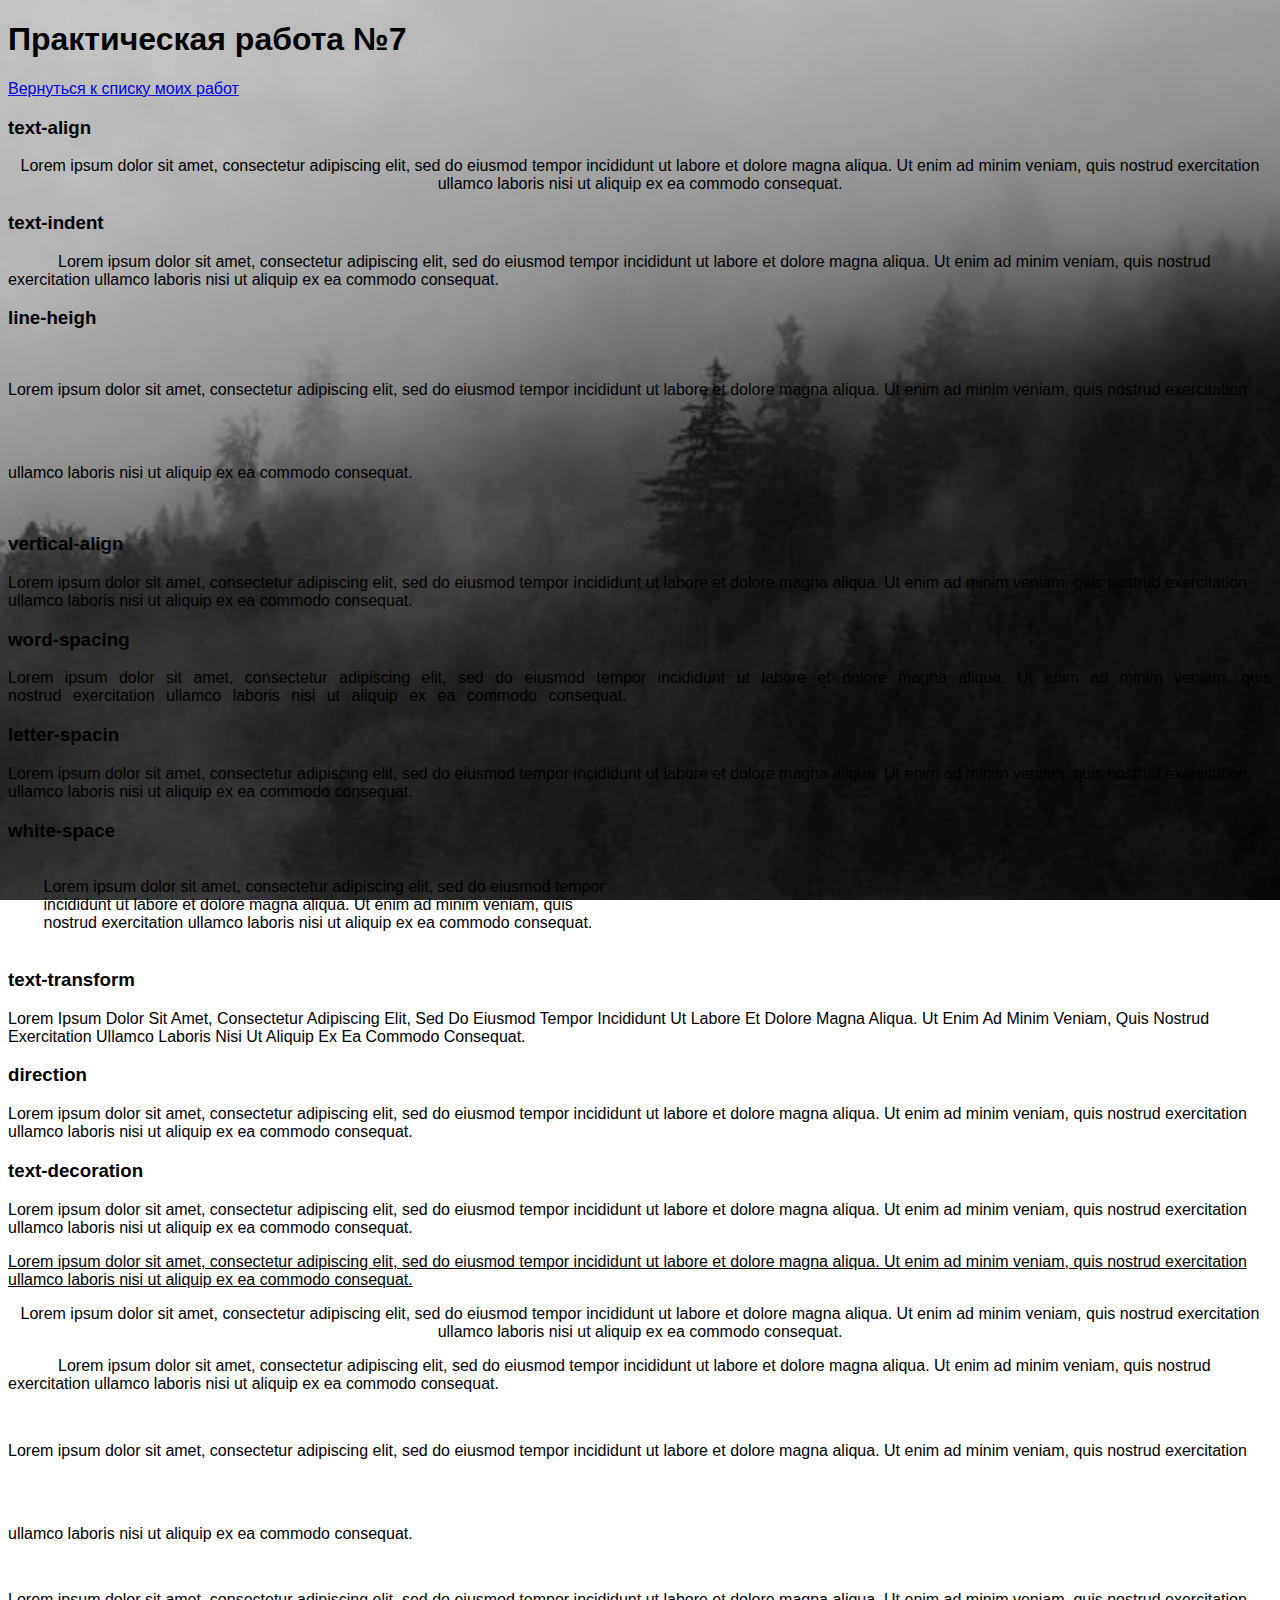
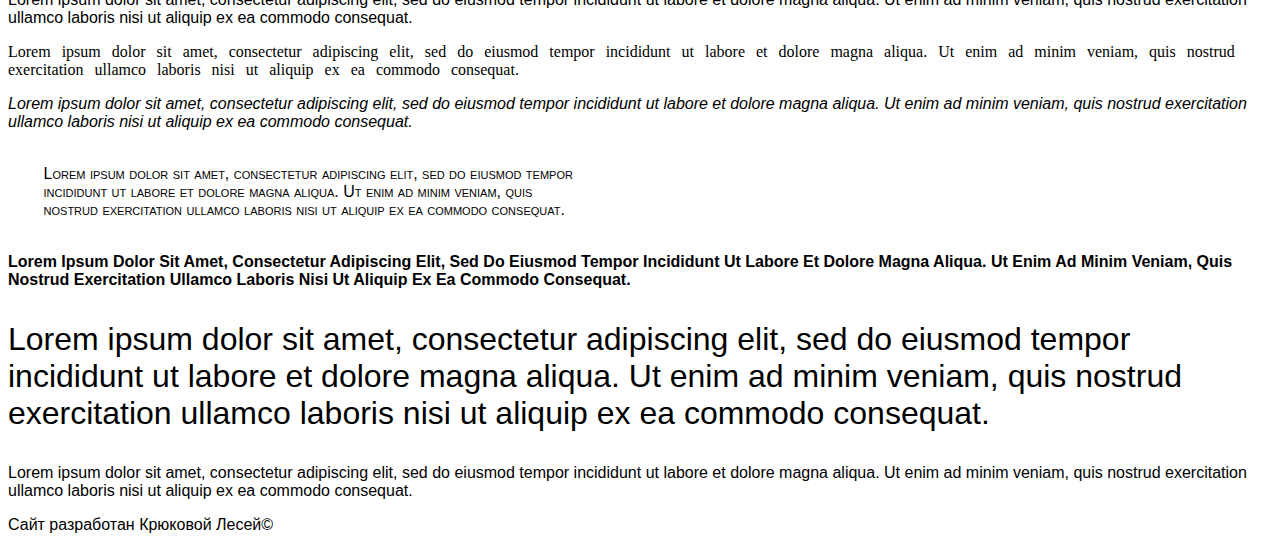
<file: pages/works/pr7/pr7.html>
<!DOCTYPE html>
<html lang="ru">
<head>
    <meta charset="UTF-8">
    <meta name="viewport" content="width=device-width, initial-scale=1.0">
    <title>Практическая работа №7</title>
    <link rel="stylesheet" href="style7.css">
</head>
<body>
    <header></header>
        <h1>Практическая работа №7</h1>
        <a href="../work.html">Вернуться к списку моих работ</a>
    </header>

    <main>
    <h3>text-align</h3>
    <p class="p1">
        Lorem ipsum dolor sit amet, consectetur adipiscing elit, sed do eiusmod tempor 
        incididunt ut labore et dolore magna aliqua. Ut enim ad minim veniam, quis 
        nostrud exercitation ullamco laboris nisi ut aliquip ex ea commodo consequat. 
    </p>
    <h3>text-indent</h3>
    <p class="p2">
        Lorem ipsum dolor sit amet, consectetur adipiscing elit, sed do eiusmod tempor 
        incididunt ut labore et dolore magna aliqua. Ut enim ad minim veniam, quis 
        nostrud exercitation ullamco laboris nisi ut aliquip ex ea commodo consequat. 
    </p>
    <h3>line-heigh</h3>
    <p class="p3">
        Lorem ipsum dolor sit amet, consectetur adipiscing elit, sed do eiusmod tempor 
        incididunt ut labore et dolore magna aliqua. Ut enim ad minim veniam, quis 
        nostrud exercitation ullamco laboris nisi ut aliquip ex ea commodo consequat. 
    </p>
    <h3>vertical-align</h3>
    <p class="p4">
        Lorem ipsum dolor sit amet, consectetur adipiscing elit, sed do eiusmod tempor 
        incididunt ut labore et dolore magna aliqua. Ut enim ad minim veniam, quis 
        nostrud exercitation ullamco laboris nisi ut aliquip ex ea commodo consequat. 
    </p>
    <h3>word-spacing</h3>
    <p class="p5">
        Lorem ipsum dolor sit amet, consectetur adipiscing elit, sed do eiusmod tempor 
        incididunt ut labore et dolore magna aliqua. Ut enim ad minim veniam, quis 
        nostrud exercitation ullamco laboris nisi ut aliquip ex ea commodo consequat. 
    </p>
    <h3>letter-spacin</h3>
    <p class="p6">
        Lorem ipsum dolor sit amet, consectetur adipiscing elit, sed do eiusmod tempor 
        incididunt ut labore et dolore magna aliqua. Ut enim ad minim veniam, quis 
        nostrud exercitation ullamco laboris nisi ut aliquip ex ea commodo consequat. 
    </p>
    <h3>white-space</h3>
    <p class="p7">
        Lorem ipsum dolor sit amet, consectetur adipiscing elit, sed do eiusmod tempor 
        incididunt ut labore et dolore magna aliqua. Ut enim ad minim veniam, quis 
        nostrud exercitation ullamco laboris nisi ut aliquip ex ea commodo consequat. 
    </p>
    <h3>text-transform</h3>
    <p class="p8">
        Lorem ipsum dolor sit amet, consectetur adipiscing elit, sed do eiusmod tempor 
        incididunt ut labore et dolore magna aliqua. Ut enim ad minim veniam, quis 
        nostrud exercitation ullamco laboris nisi ut aliquip ex ea commodo consequat. 
    </p>
    <h3>direction</h3>
    <p class="p9">
        Lorem ipsum dolor sit amet, consectetur adipiscing elit, sed do eiusmod tempor 
        incididunt ut labore et dolore magna aliqua. Ut enim ad minim veniam, quis 
        nostrud exercitation ullamco laboris nisi ut aliquip ex ea commodo consequat. 
    </p>
    <h3>text-decoration</h3>
    <p class="p10">
        Lorem ipsum dolor sit amet, consectetur adipiscing elit, sed do eiusmod tempor 
        incididunt ut labore et dolore magna aliqua. Ut enim ad minim veniam, quis 
        nostrud exercitation ullamco laboris nisi ut aliquip ex ea commodo consequat. 
    </p>
    <p class="p11">
        Lorem ipsum dolor sit amet, consectetur adipiscing elit, sed do eiusmod tempor 
        incididunt ut labore et dolore magna aliqua. Ut enim ad minim veniam, quis 
        nostrud exercitation ullamco laboris nisi ut aliquip ex ea commodo consequat. 
    </p>
    <p class="p1 a">
        Lorem ipsum dolor sit amet, consectetur adipiscing elit, sed do eiusmod tempor 
        incididunt ut labore et dolore magna aliqua. Ut enim ad minim veniam, quis 
        nostrud exercitation ullamco laboris nisi ut aliquip ex ea commodo consequat. 
    </p>
    <p class="p2 b">
        Lorem ipsum dolor sit amet, consectetur adipiscing elit, sed do eiusmod tempor 
        incididunt ut labore et dolore magna aliqua. Ut enim ad minim veniam, quis 
        nostrud exercitation ullamco laboris nisi ut aliquip ex ea commodo consequat. 
    </p>
    <p class="p3 c">
        Lorem ipsum dolor sit amet, consectetur adipiscing elit, sed do eiusmod tempor 
        incididunt ut labore et dolore magna aliqua. Ut enim ad minim veniam, quis 
        nostrud exercitation ullamco laboris nisi ut aliquip ex ea commodo consequat. 
    </p>
    <p class="p4 d">
        Lorem ipsum dolor sit amet, consectetur adipiscing elit, sed do eiusmod tempor 
        incididunt ut labore et dolore magna aliqua. Ut enim ad minim veniam, quis 
        nostrud exercitation ullamco laboris nisi ut aliquip ex ea commodo consequat. 
    </p>
    <p class="p5 e">
        Lorem ipsum dolor sit amet, consectetur adipiscing elit, sed do eiusmod tempor 
        incididunt ut labore et dolore magna aliqua. Ut enim ad minim veniam, quis 
        nostrud exercitation ullamco laboris nisi ut aliquip ex ea commodo consequat. 
    </p>
    <p class="p6 f">
        Lorem ipsum dolor sit amet, consectetur adipiscing elit, sed do eiusmod tempor 
        incididunt ut labore et dolore magna aliqua. Ut enim ad minim veniam, quis 
        nostrud exercitation ullamco laboris nisi ut aliquip ex ea commodo consequat. 
    </p>
    <p class="p7 g">
        Lorem ipsum dolor sit amet, consectetur adipiscing elit, sed do eiusmod tempor 
        incididunt ut labore et dolore magna aliqua. Ut enim ad minim veniam, quis 
        nostrud exercitation ullamco laboris nisi ut aliquip ex ea commodo consequat. 
    </p>
    <p class="p8 h">
        Lorem ipsum dolor sit amet, consectetur adipiscing elit, sed do eiusmod tempor 
        incididunt ut labore et dolore magna aliqua. Ut enim ad minim veniam, quis 
        nostrud exercitation ullamco laboris nisi ut aliquip ex ea commodo consequat. 
    </p>
    <p class="p9 i">
        Lorem ipsum dolor sit amet, consectetur adipiscing elit, sed do eiusmod tempor 
        incididunt ut labore et dolore magna aliqua. Ut enim ad minim veniam, quis 
        nostrud exercitation ullamco laboris nisi ut aliquip ex ea commodo consequat. 
    </p>
    <p class="p10 j">
        Lorem ipsum dolor sit amet, consectetur adipiscing elit, sed do eiusmod tempor 
        incididunt ut labore et dolore magna aliqua. Ut enim ad minim veniam, quis 
        nostrud exercitation ullamco laboris nisi ut aliquip ex ea commodo consequat. 
    </p>
    </main>

    <footer>
        <p>Сайт разработан Крюковой Лесей©</p>
    </footer>
</body>
</html>
</file>
<file: styles/style.css>
.new1 {
    background: url("../img/Кошка и котята.jpg");
    width: 600px;
    height: 500px;
    background-size: cover;
}

.new2 {
    background: url("../img/z1.jpg");
    width: 400px;
    height: 270px;
}

body {
    background-image: url("../img/фонЛес.jpg");
    background-size: cover;
    background-attachment: fixed;

    font-family: "Arial", "Roboto", sans-serif;
}

@font-face {
    font-family: "Racama";
    font-weight: 300;
    src: url("../font/Racama.ttf")
}

/* Меню  */
ul li {
    display:inline-block;
}
ul {
    background: rgb(60, 59, 59);
}
li {
    padding: 10px;
    color:rgb(255, 255, 255);
}
a {
    text-decoration: none;

}
.textMenu {
    text-align: center;
}

/* колонки для новостей*/
.content {
    display: flex;
}
main {
    width: 70%;
}
aside {
    width: 30%;
}
.kolonka {
    background: rgb(212, 209, 209);
}

/* колонки для навыков и тд */
.content1 {
    display: flex;
}
.main {
    width: 50%;
}
.aside {
    width: 50%;
}
</file>
<file: pages/works/pr2/pr2.css>
.top {
    position: fixed;
    bottom: 10px;
    right: 10px;
    background: rgb(151, 230, 151, 0.3);
    padding: 10px;
}
.Soderjanie {
    bottom: 10px;
    background: rgb(151, 230, 151, 0.3);
    padding: 10px;
    width: 300px;
}
</file>
<file: pages/works/pr7/style7.css>
body {
    background-image: url("../../../img/фонЛес.jpg");
    background-size: cover;
    background-attachment: fixed;

    font-family: "Arial", "Roboto", sans-serif;
}

.p1 {
    text-align: center;
}
.p2 {
    text-indent: 50px;
}
.p3 {
    line-height: 5.2;
}
.p4 {
    vertical-align: top;
}
.p5 {
    word-spacing: 7px;
}
.p6 {
    letter-spacing: normal;
}
.p7 {
    white-space: pre;

}
.p8 {
    text-transform: capitalize;
}
.p9 {
    direction: inherit;
}
.p10 {
    text-decoration: dashed;
}
.p11 {
     text-decoration: underline;
}
.a 
        a.first-letter {
        font-size: 2em;
        margin-right: 2px; 
        color: #EE9966;
        font-weight: bold;
        text-shadow: -1px -1px 1px white, 1px 1px 1px #9E9D99;
      }
        a.first-line {
        color: #EE9966;
      }
      

.b {
    p:first-letter {
        font-size: 1.2em;
        padding: 5px 10px;
        margin-right: 5px; 
        background: #EE9966;
        color: #FAF4F4;
        float: left;
        border-radius: 50% 0;
        font-weight: bold;
      }      
}
.c {
    p:first-letter {
        font-size: 1.2em;
        padding: 5px 10px;
        margin-right: 5px; 
        margin-bottom: 2px;
        background: #EE9966;
        color: #FAF4F4;
        float: left;
        font-weight: bold;
      }      
}
.d {
    quotes:'«' '»';
}
.e {
    font-family: "Times New Roman", Georgia, Serif;
}
.f {
    font-style: italic;
}
.g {
    font-variant: small-caps;
}
.h {
    font-weight: bold;
}
.i {
    font-size: xx-large;
}
.j {
    strong {color: rgb(0,0,255);}
}
</file>
